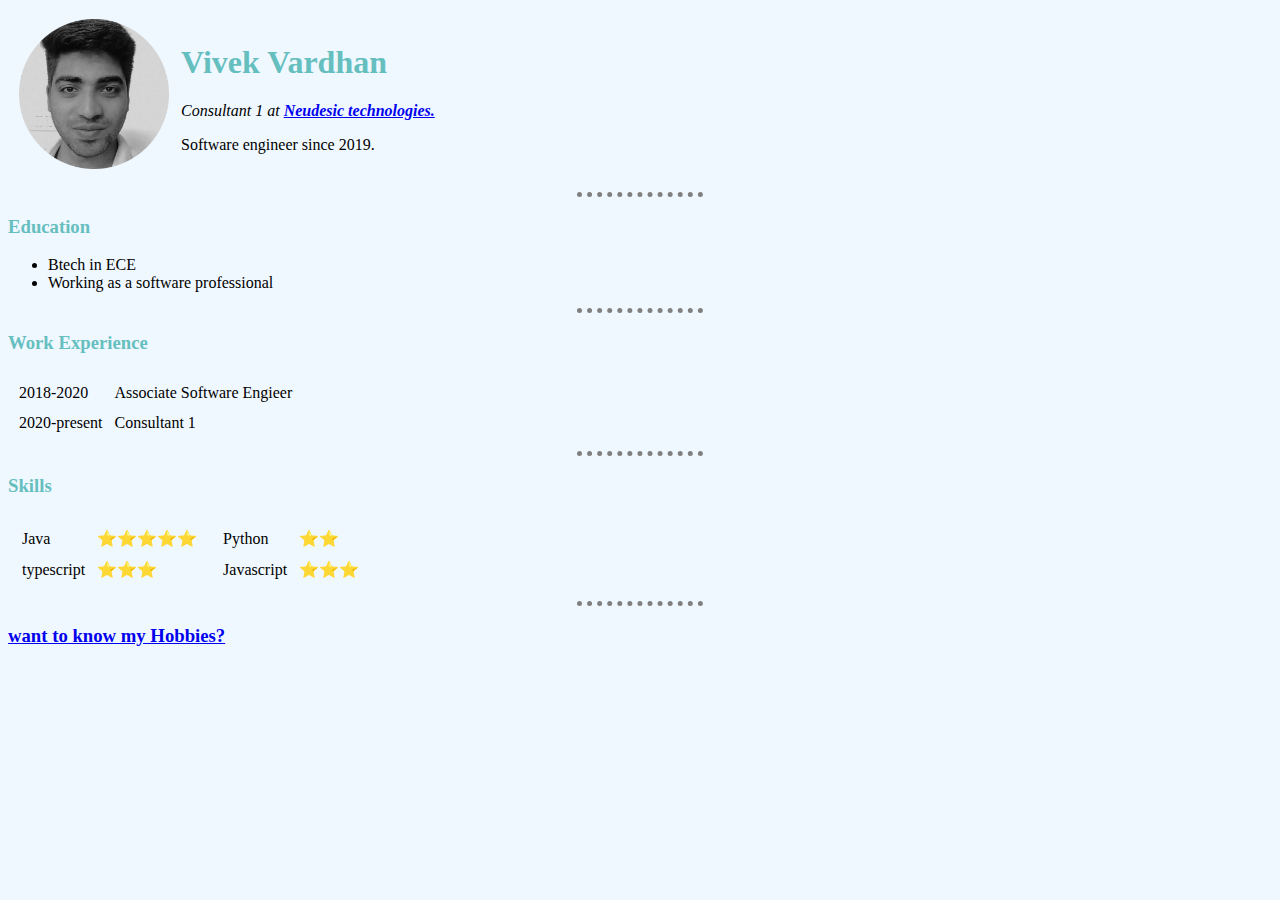
<file: index.html>
<!DOCTYPE html>
<html>
    <link rel="stylesheet" href="css/styles.css">
<head>
    <meta charset="utf-8">
    <title>Vivek's Personal Site</title>
</head>
<body">
    <table cellspacing = '10'>
        <tr>
            <td>
                <img src="Images/Test.png" alt="couldn't load picture" width="150" height="150">
            </td>
            <td>
                <h1>Vivek Vardhan</h1>
                <p><em>Consultant 1 at <strong><a href ="https://www.neudesic.com/">Neudesic technologies.</a></strong> </em></p>
                <p>Software engineer since 2019.</p>
            </td>
        </tr>
    </table>
    <hr> 
    <h3>Education</h3>
    <ul>
        <li>Btech in ECE</li>
        <li>Working as a software professional</li>
    </ul>
    <hr>
    <h3>Work Experience</h3>
    <table cellspacing="10">
        <tr>
            <td>2018-2020</td>
            <td>Associate Software Engieer</td>
        </tr>
        <tr>
            <td>2020-present</td>
            <td>Consultant 1</td>
        </tr>
    </table>
    <hr>
    <h3>Skills</h3>
    <table>
        <tbody>
            <td>
                <table cellspacing = "10">
                    <tbody>
                        <tr>
                            <td>Java</td>
                            <td>⭐⭐⭐⭐⭐</td>
                        </tr>
                        <tr>
                            <td>typescript</td>
                            <td>⭐⭐⭐</td>
                        </tr>
                    </tbody>
                </table>
            </td>
            <td>
                <table cellspacing = "10">
                    <tbody>
                        <tr>
                            <td>Python</td>
                            <td>⭐⭐</td>
                        </tr>
                        <tr>
                            <td>Javascript</td>
                            <td>⭐⭐⭐</td>
                        </tr>
                    </tbody>
                </table>
            </td>
        </tbody>
    </table>
    <hr>
    <h3><a href = "Hobbies.html">want to know my Hobbies?</a></h3>
</body>
</html>
</file>
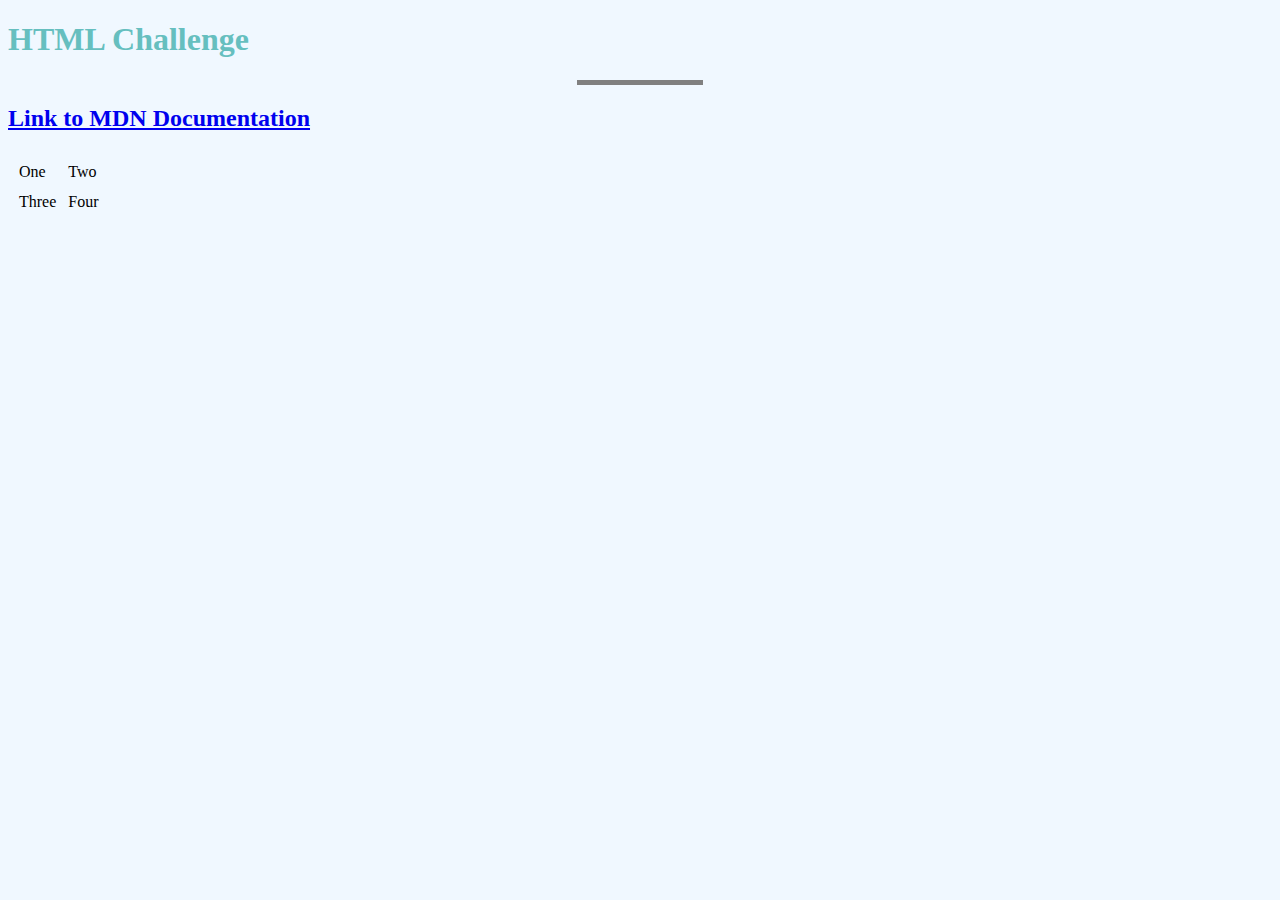
<file: Assignment1.html>
<!DOCTYPE html>
<html>
    <link rel="stylesheet" href="css/styles.css">
<head>
    <meta charset="utf-8">
    <title>HTML Challenge</title>
    <h1 ><strong>HTML Challenge</strong></h1>
</head>
<hr noshade="10">
<body>
    <h2><a href="https://developer.mozilla.org/en-US/">Link to MDN Documentation</a></h2>
    <table cellspacing="10">
        <tr>
            <td>One</td>
            <td>Two</td>
        </tr>
        <tr>
            <td>Three</td>
            <td>Four</td>
        </tr>
    </table>
</body>
</html>
</file>
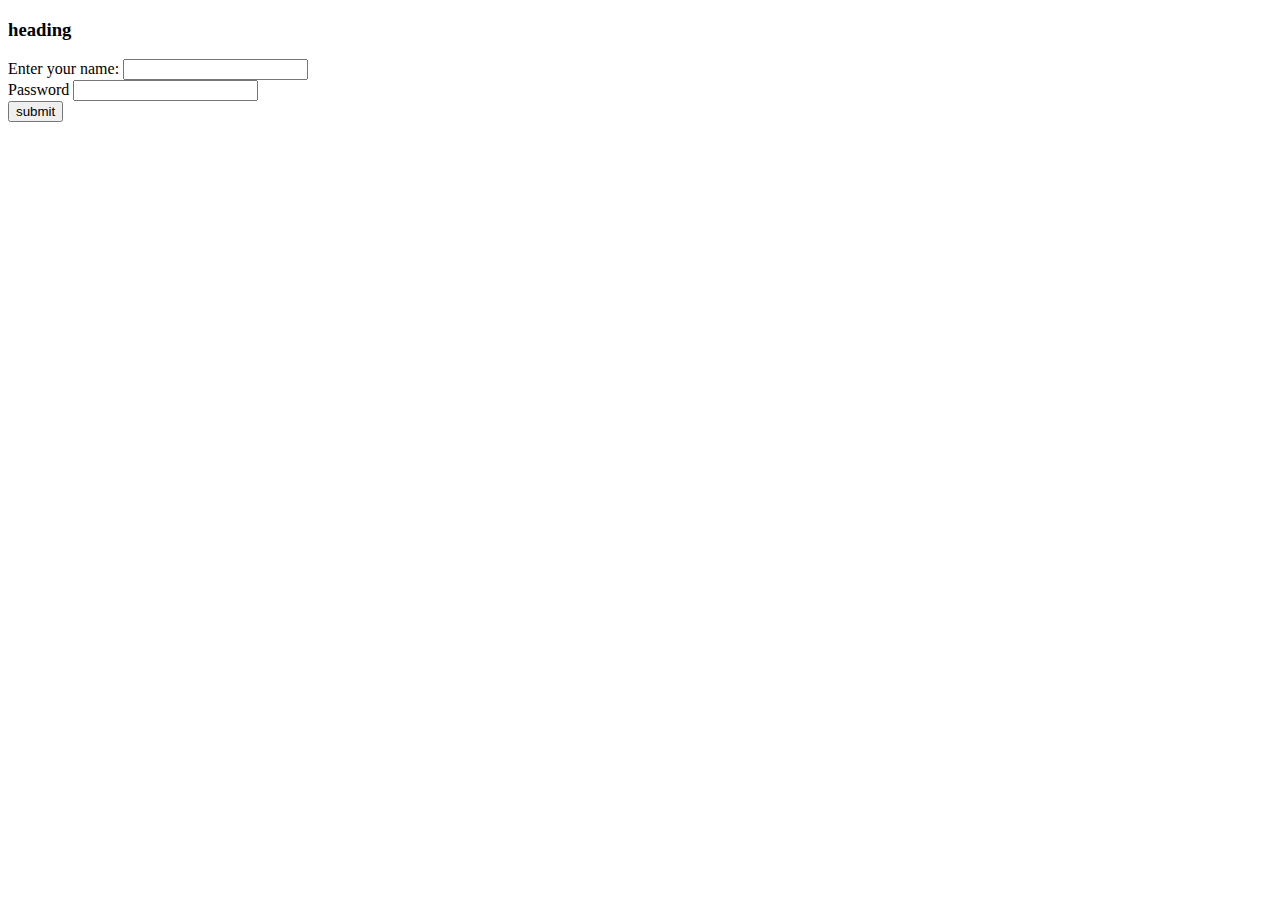
<file: inputs.html>
<!DOCTYPE html>
<html>
<head>
    <meta charset="utf-8">
    <title>Vivek's Hobbies</title>
    <h3>heading</h3>
</head>
<body>
    <form action="mailto:1998vivekvardhan@gmail.com" method="post">
        <label for="name">Enter your name:</label>
        <input type="text">
        <br>
        <label for="Password">Password</label>
        <input type="password">
        <br>
        <input type="submit" value="submit">
    </form>
</body>
</html>
</file>
<file: css/styles.css>
body{
    background-color: aliceblue;
}
hr{
    color: grey;
    border-style: dotted none none none;
    height: 0px;
    width: 10%;
    border-width: 5px;
}
h1{
    color: #66BFBF;
}
h3{
    color: #66BFBF;
}
</file>
